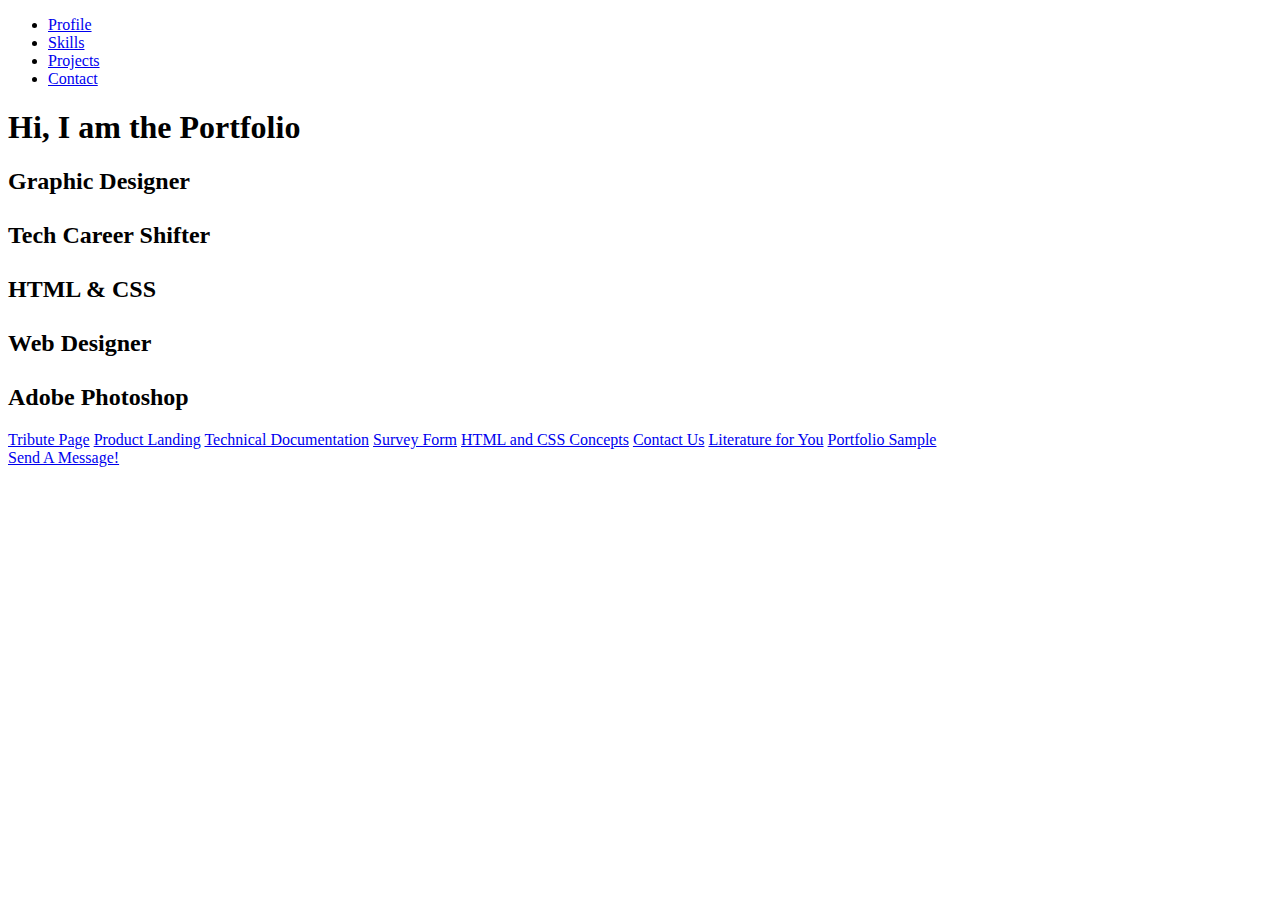
<file: Responsive Web Design Certification/Sample Projects/Portfolio/index.html>
<!DOCTYPE html>
<html lang="en">
<head>
  <meta charset="UTF-8">
  <meta http-equiv="X-UA-Compatible" content="IE=edge">
  <meta name="viewport" content="width=device-width, initial-scale=1.0">
  <title>Document</title>
</head>
<body>
 <header id="header">
 <nav id="navbar">
    <ul>
      <li><a id="profile-link" href="https://www.freecodecamp.org/fcc740f5ebb-4a44-460a-94be-1da85352a774" target="_blank">Profile</a></li>
      <li><a class="nav-link" href="#skills">Skills</a></li>
      <li><a class="nav-link" href="#projects">Projects</a></li>
      <li><a class="nav-link" href="#contact">Contact</a></li>
    </ul>
</nav>
  </header>
    
  <section id="welcome-section">
    <h1>Hi, I am the Portfolio</h1>
    <div id="#skills">
    <h2>Graphic Designer</br></br> Tech Career Shifter</br></br>HTML & CSS</br></br>Web Designer</br></br>Adobe Photoshop</h2>
    </div>
  </section>
 
 <section id="projects">
    <a class="project-tile" href="https://codepen.io/juanitatime/full/oNewdbK" target="_blank">Tribute Page</a>
       <a class="project-tile" href="https://codepen.io/juanitatime/full/XWayEQp" target="_blank">Product Landing</a>
   <a class="project-tile" href="https://codepen.io/juanitatime/full/VwMZMZv" target="_blank">Technical Documentation</a>
       <a class="project-tile" href="https://codepen.io/juanitatime/full/bGrLxbQ" target="_blank">Survey Form</a>
   <a class="project-tile" href=" https://mystifying-minsky-db94a6.netlify.app/" target="_blank">HTML and CSS Concepts</a>
   <a class="project-tile" href="https://laughing-shirley-9a9deb.netlify.app/" target="_blank">Contact Us</a>
   <a class="project-tile" href="https://upbeat-kalam-f01dca.netlify.app/" target="_blank">Literature for You</a>
   <a class="project-tile" href="https://elated-curran-38674d.netlify.app/" target="_blank">Portfolio Sample</a>
    </section>
  <section>
    <div id="contact">
  <a id="contact" href = "mailto: mleealmeida@gmail.com">Send A Message!</a>
      
    </div>
  </section>
     
</body>
</html>
</file>
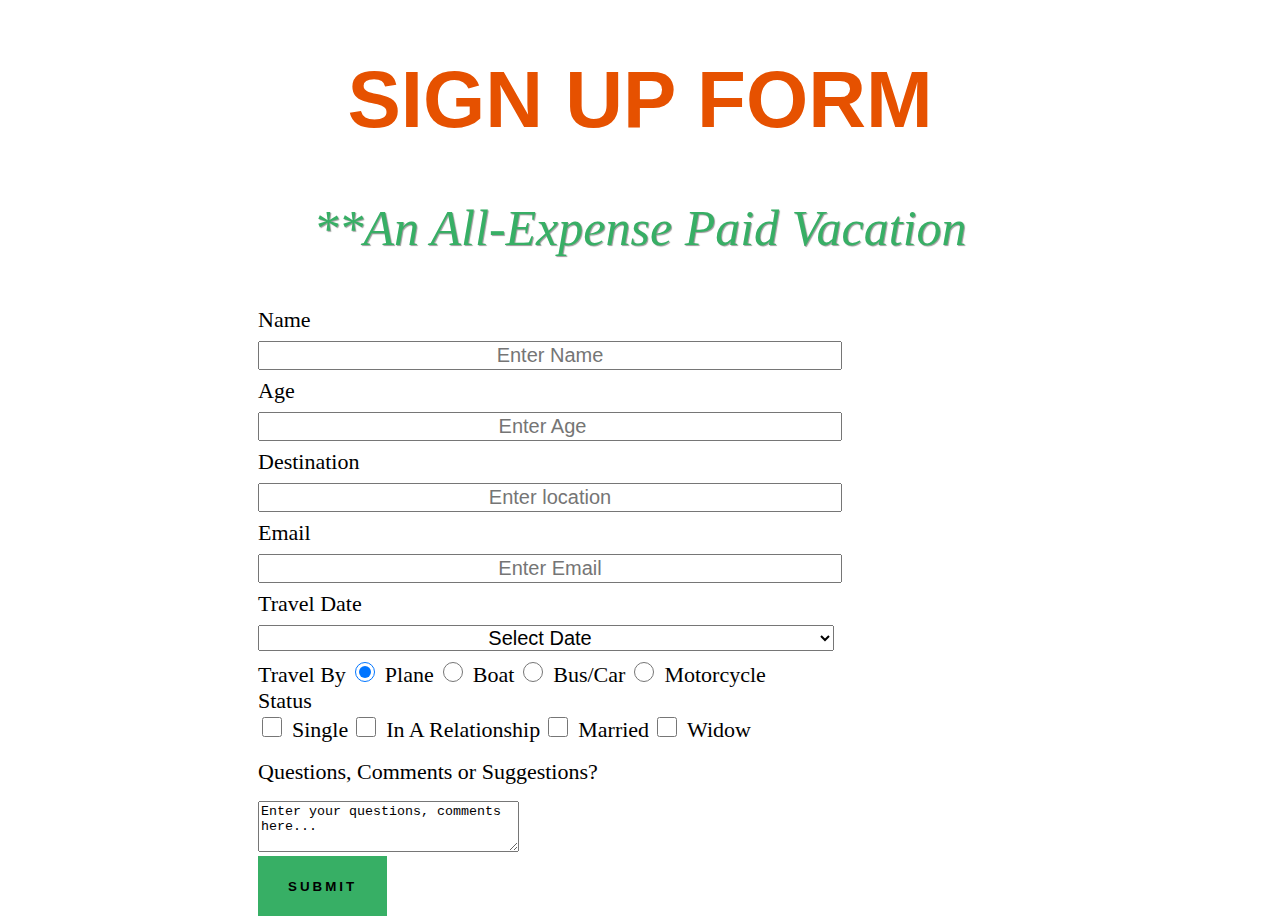
<file: Responsive Web Design Certification/Sample Projects/Sign-up Form/index.html>
<!DOCTYPE html>
<html lang="en">

<head>
    <meta charset="UTF-8">
    <meta http-equiv="X-UA-Compatible" content="IE=edge">
    <meta name="viewport" content="width=device-width, initial-scale=1.0">
    <link rel="stylesheet" type="text/css" href="styles.css">
    <title>Sign-up Form</title>

</head>
  <header class="header">
  <h1 id="title" class="text-center">Sign Up Form</h1>
</header>
<p id="description" class="description text-center">**An All-Expense Paid Vacation</p>
<div id="box-container">
  <div id="box-1"></div>
  <a id="main">
    <div class="container">
      <form id="survey-form">
        <div class="form-group">
          <label id="name-label" for="name">Name</label>
          <input type="text" name="name" id="name" class="form-group" placeholder="Enter Name" required />
        </div>

        <div>

          <label id="number-label" for="age">Age</label>
          <input type="number" name="age" id="number" min="1" max="100" class="form-group" placeholder="Enter Age">
        </div>

        <div><label id="destination-label" for="Destination">Destination</label>
          <input type="text" name="location" id="destination" class="form-group" placeholder="Enter location" required />
        </div>
        <div><label id="email-label" for="email">Email</label>
          <input type="email" name="email" id="email" class="form-group" placeholder="Enter Email" required />
        </div>
        <div class="form-group">
          <label id="date-label" for="date">Travel Date</label>
          <select id="dropdown" name="date" class="form-control" required>
            <option disabled selected value>Select Date</option>
            <option value="date1">November 29 - December 05</option>
            <option value="date2">December 06 - December 12</option>
            <option value="date3">December 13 - December 19</option>
            <option value="date4">December 20 - December 26</option>
            <option value="date5">December 27 - January 02</option>
          </select>
        </div>
        <div class="form-group">
          <label for="Travelby">Travel By</label>
          <label>
          <input name="vehicle" value="Plane" type="radio" class="input-radio" 
                 checked
                 />Plane</label>
          <label>
            <input name="vehicle" value="Boat" type="radio" class="input-radio" />Boat</label>
          <label>
            <input name="vehicle" value="Bus/Car" type="radio" class="input-radio" />Bus/Car</label>
          <label>
          <input name="vehicle" value="Motorcycle" type="radio" class="input-radio" />Motorcycle</label>
    </div>
    <div class="form-group">
      <label for="checkbox-label">Status</label>
      <div></div>
      <label>
      <input name="status" value="single" type="checkbox" class="input-checkbox" />Single</label>
      <label>
        <input name="status" value="inarelationship" type="checkbox" class="input-checkbox" />In A Relationship</label>
      <label>
      <input name="status" value="Married" type="checkbox" class="input-checkbox" />Married</label>
      <label>
      <input name="status" value="Widow" type="checkbox" class="input-checkbox" />Widow</label>
    </div>
        <div>
        </div>
    <div class="form-group">
      <div>
        </div>
      <div class="comment suggestions-label">
        <div>
        </div><p></p>
        <label id="suggestions" for="suggestions">Questions, Comments or Suggestions?</label>
        <div>
        </div>
        <div><p></p>
          <textarea class="textbox" rows="3" cols="30" name="questions" form="usrform">Enter your questions, comments here...</textarea>
          <div></div>
          <div class="form-group">
            <input id="submit" type="submit" class="form-group" value="submit">

            </form>
          </div>
</file>
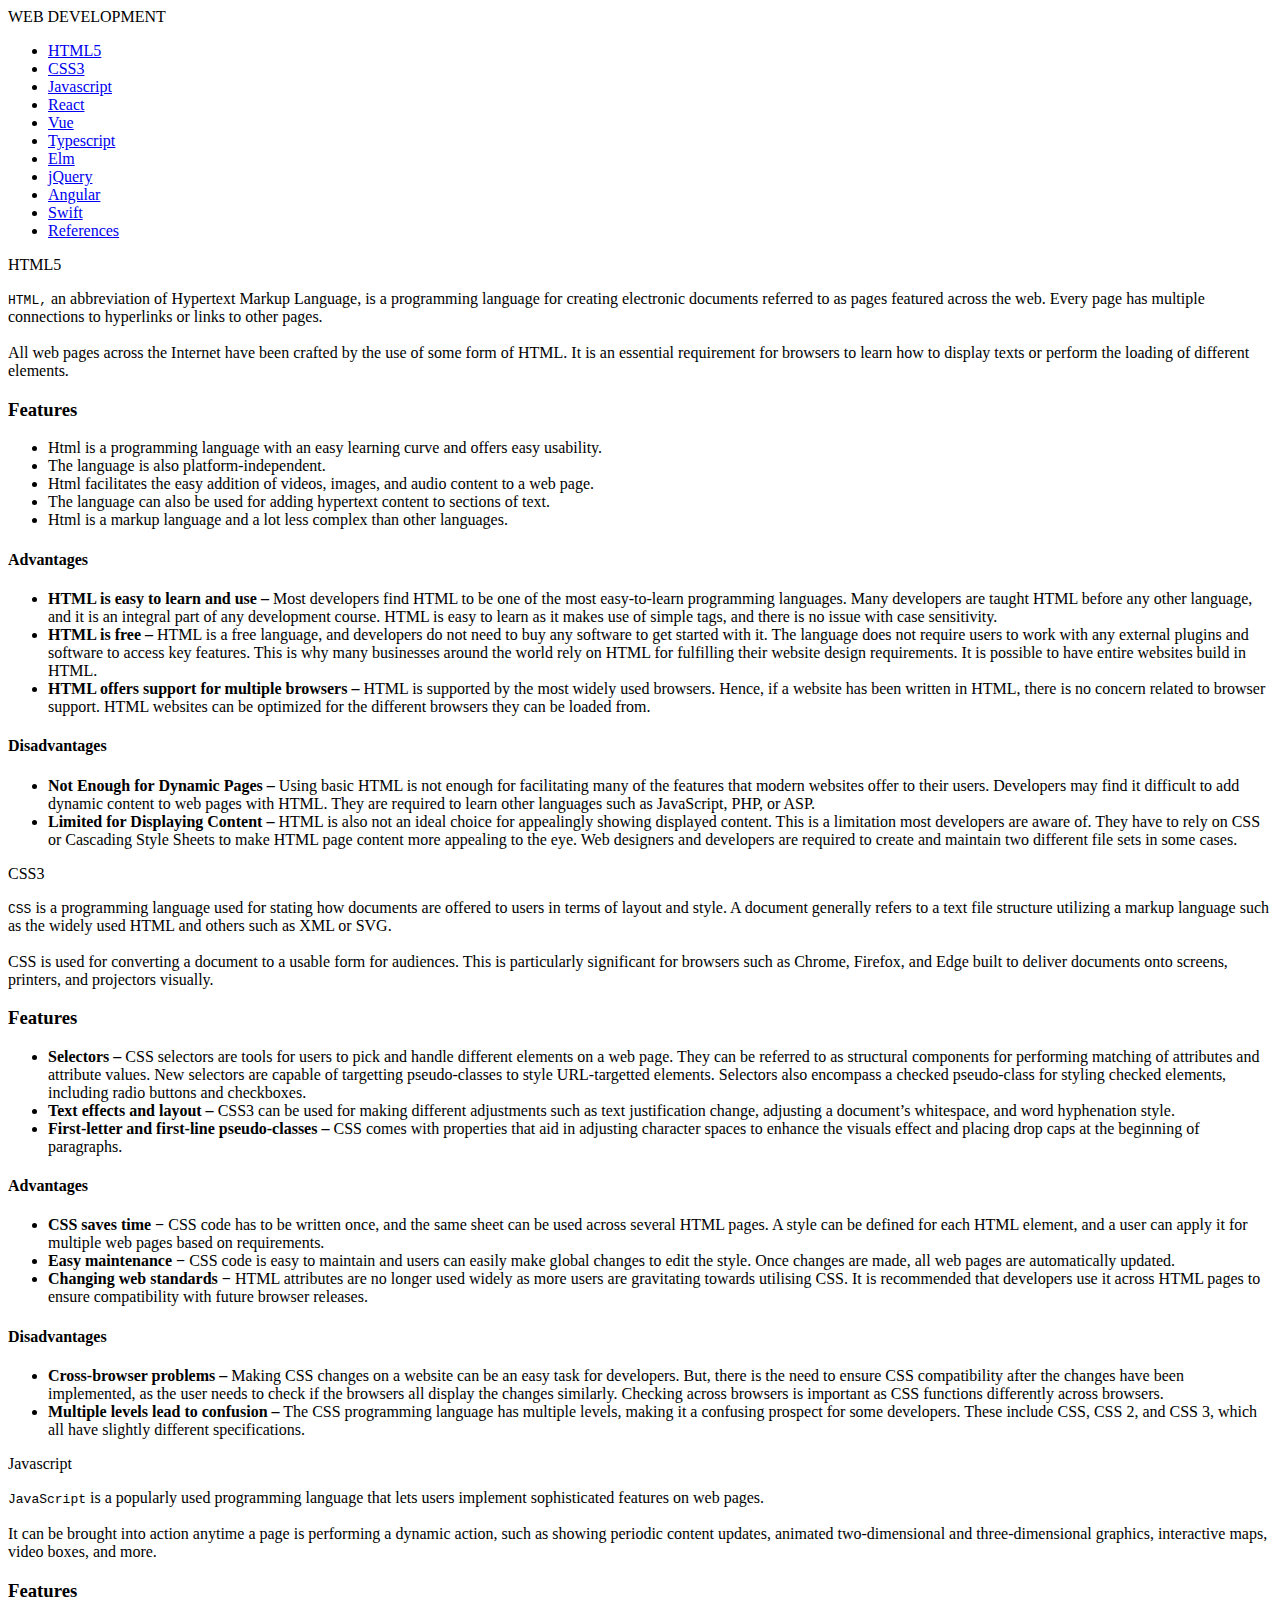
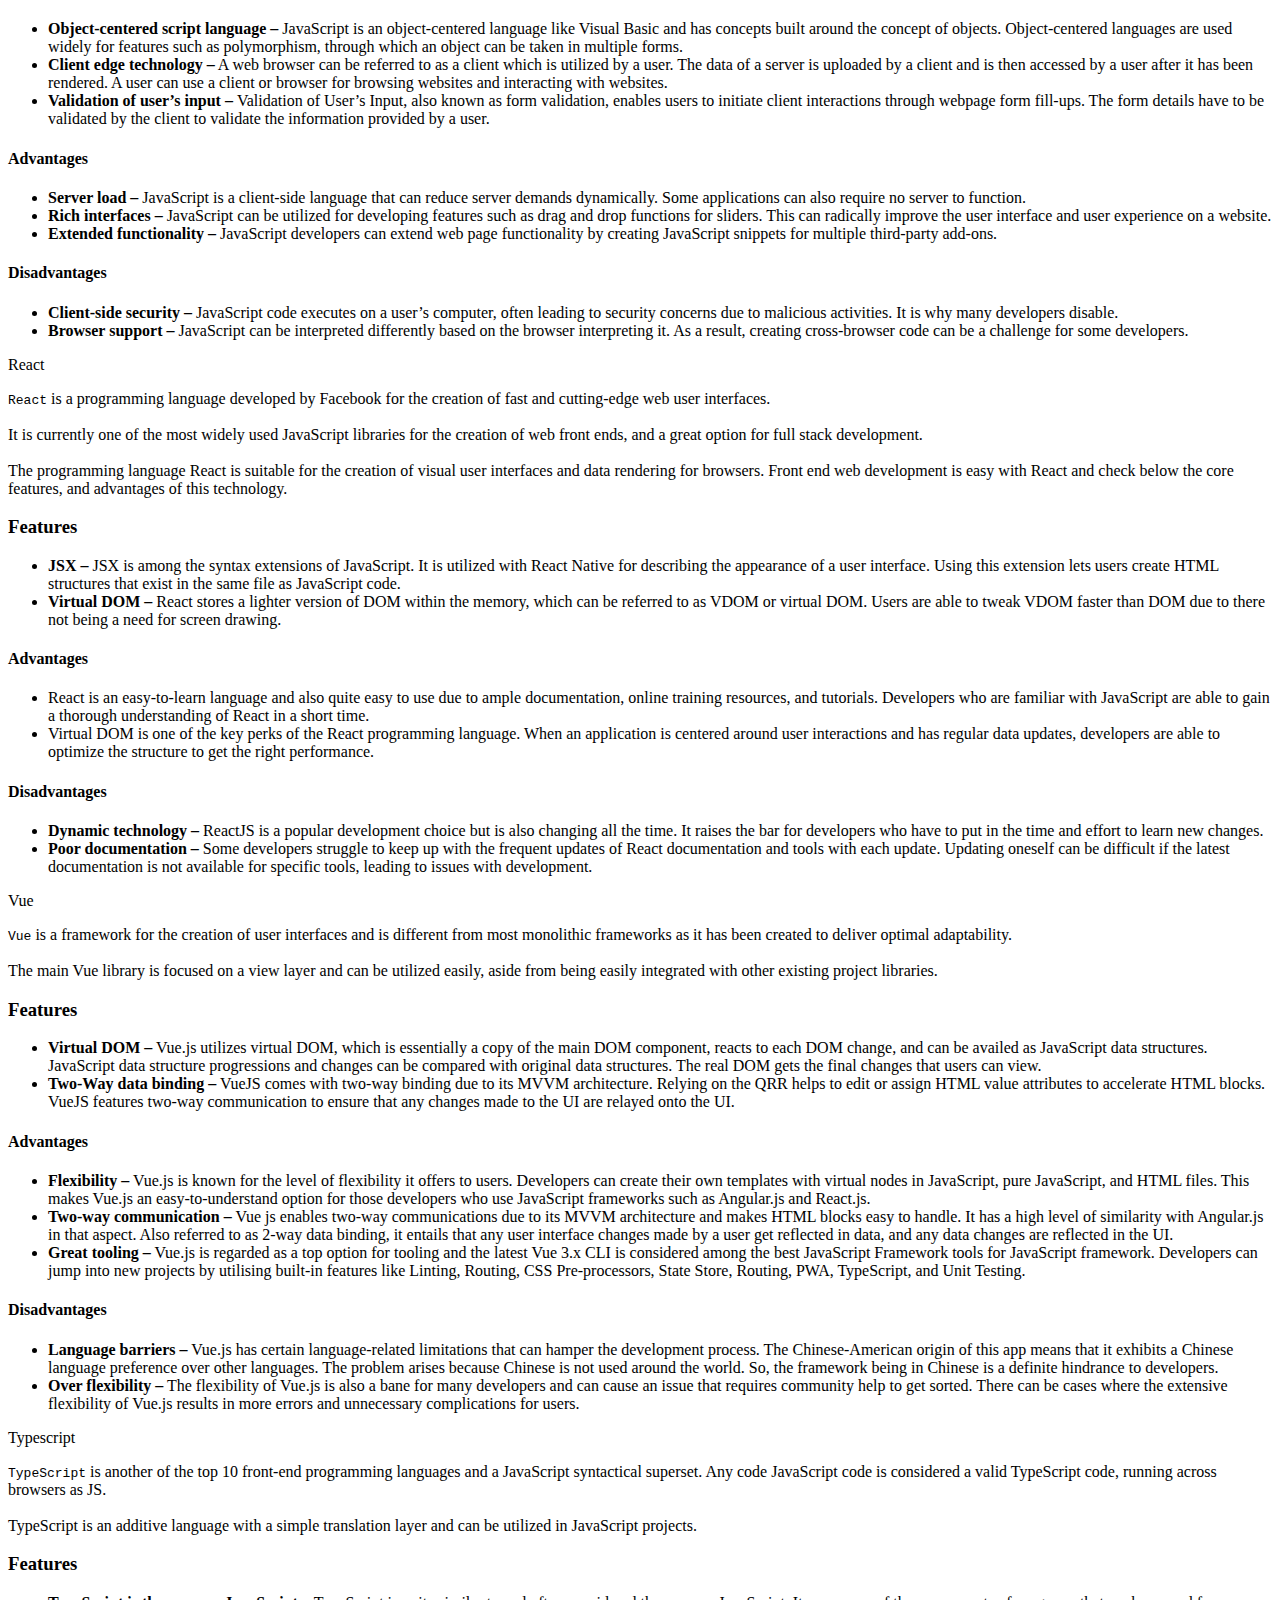
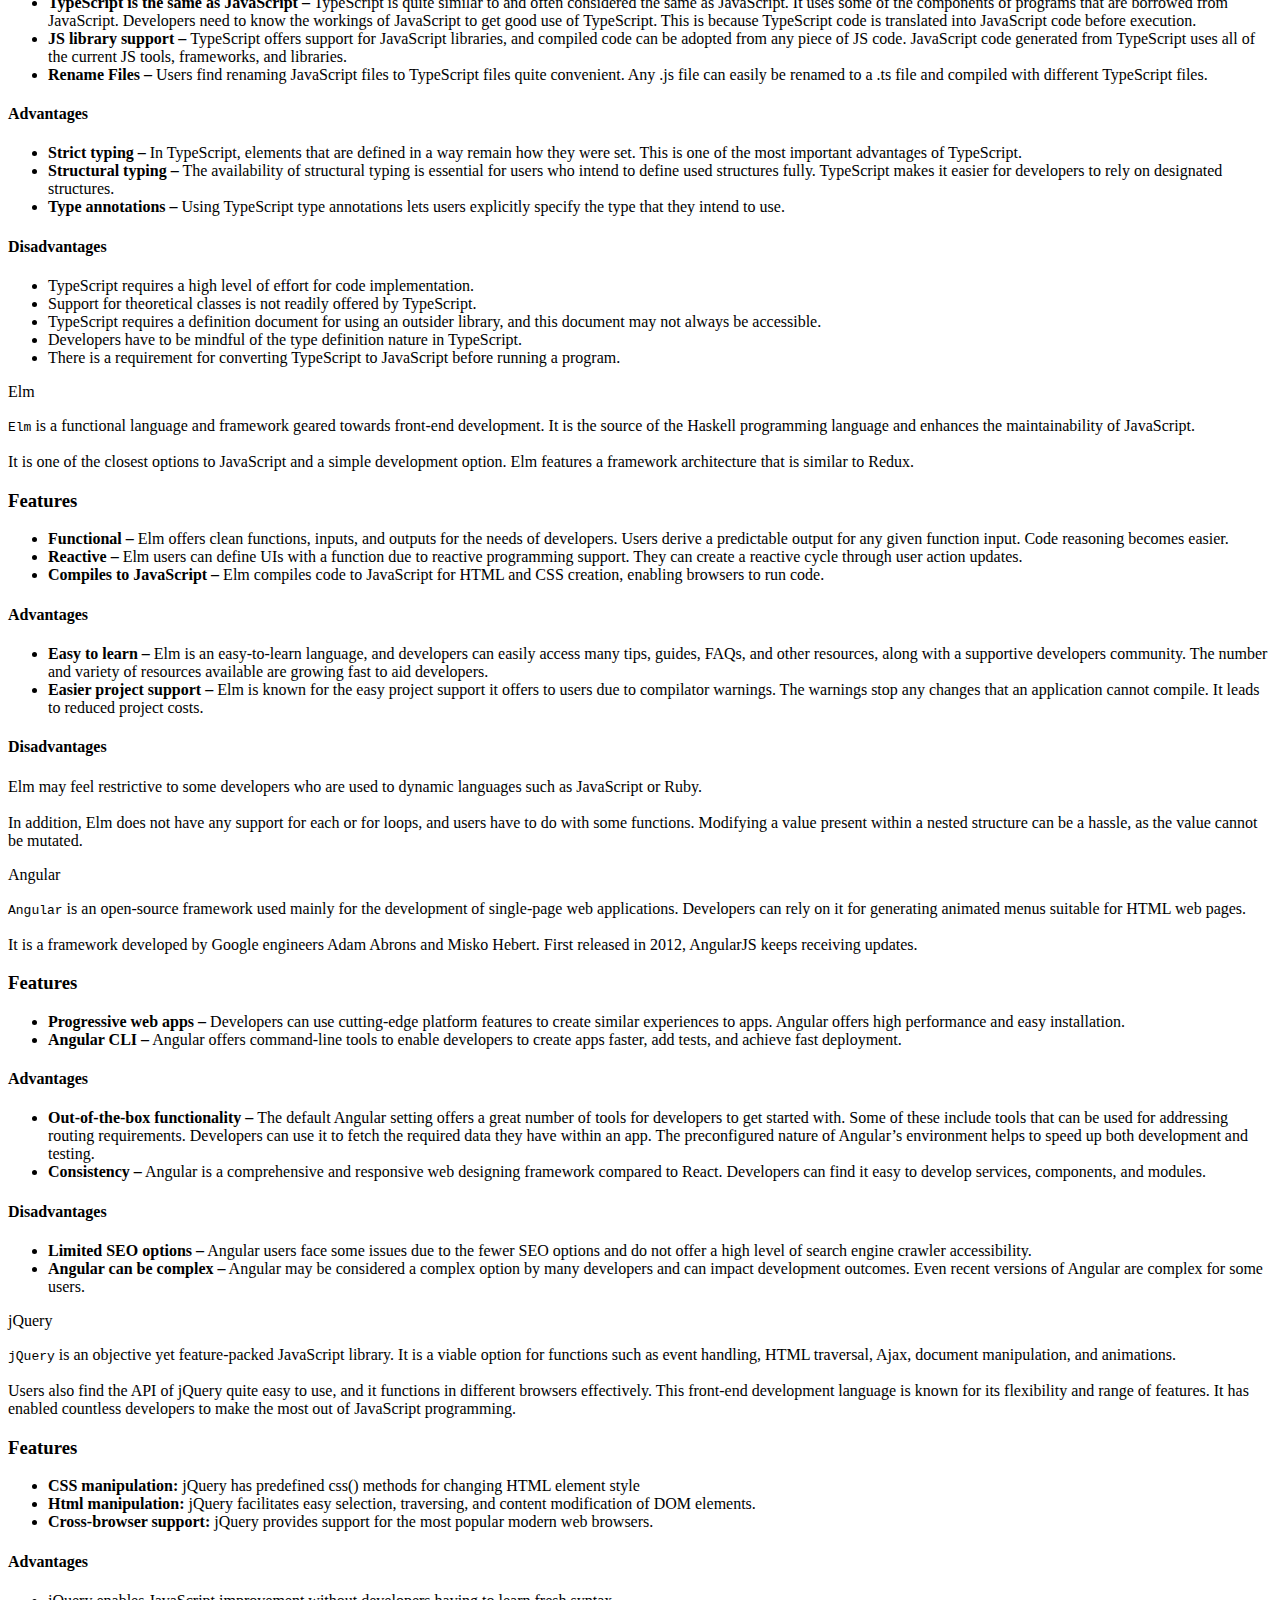
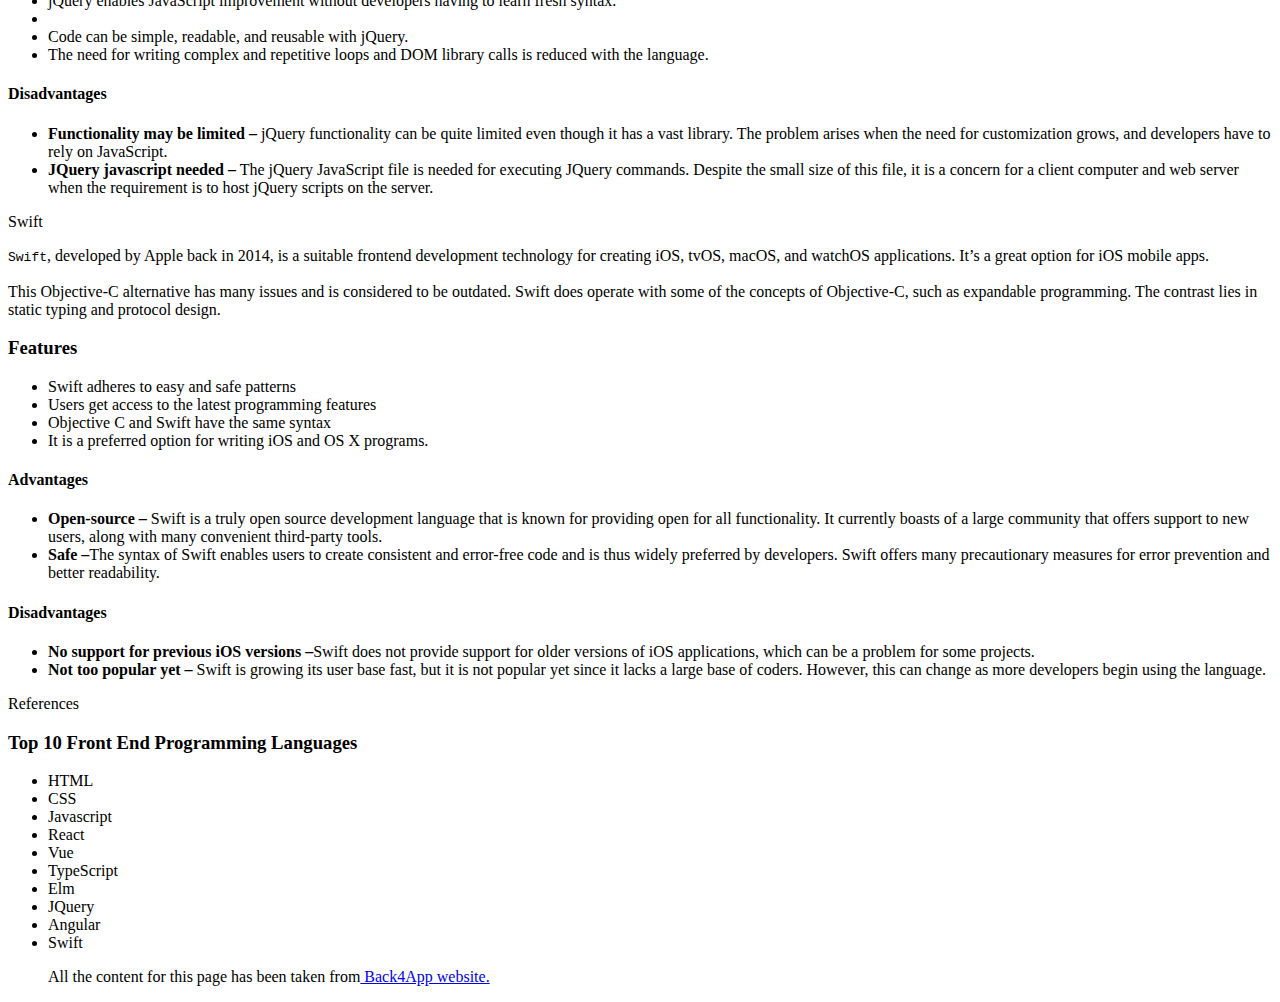
<file: Responsive Web Design Certification/Sample Projects/Technical Documentation/index.html>
<!DOCTYPE html>
<nav id="navbar">
<header>WEB DEVELOPMENT</header>
<ul>
<li>
<a class="nav-link" href="#HTML5">HTML5</a></li>
<li>
<a class="nav-link" href="#CSS3">CSS3</a></li>
<li><a class="nav-link" href="#Javascript">Javascript</a></li>
<li>
<a class="nav-link" href="#React">React</a></li>
<li>
<a class="nav-link" href="#Vue">Vue</a></li>
<li>
<a class="nav-link" href="#Typescript">Typescript</a></li>
<li>
<a class="nav-link" href="#Elm">Elm</a></li>
<li>
<a class="nav-link" href="#jQuery">jQuery</a>
<li>
<a class="nav-link" href="#Angular">Angular</a></li>
<li>
<a class="nav-link" href="#Swift">Swift</a></li>
<li>
<a class="nav-link" href="#References">References</a></li>
</ul>
</nav>
<main>
<main id="main-doc">
<section class ="main-section" id="HTML5">
<header>HTML5</header>
<article>
<p><code>HTML,</code> an abbreviation of Hypertext Markup Language, is a programming language for creating electronic documents referred to as pages featured across the web. Every page has multiple connections to hyperlinks or links to other pages. </br></br> All web pages across the Internet have been crafted by the use of some form of HTML. It is an essential requirement for browsers to learn how to display texts or perform the loading of different elements.   </p>
</article></section>
<h3>Features</h3>
<article>
<ul>
<li>Html is a programming language with an easy learning curve and offers easy usability.</li>
<li>The language is also platform-independent.</li>
<li>Html facilitates the easy addition of videos, images, and audio content to a web page. </li>
<li>The language can also be used for adding hypertext content to sections of text.</li>
<li>Html is a markup language and a lot less complex than other languages. </li>
</ul>
<h4>Advantages</h4>
<ul>
<li><strong>HTML is easy to learn and use –</strong> Most developers find HTML to be one of the most easy-to-learn programming languages. Many developers are taught HTML before any other language, and it is an integral part of any development course. HTML is easy to learn as it makes use of simple tags, and there is no issue with case sensitivity.
<li><strong>HTML is free – </strong>HTML is a free language, and developers do not need to buy any software to get started with it. The language does not require users to work with any external plugins and software to access key features. This is why many businesses around the world rely on HTML for fulfilling their website design requirements. It is possible to have entire websites build in HTML. </li>
<li><strong>HTML offers support for multiple browsers –</strong> HTML is supported by the most widely used browsers. Hence, if a website has been written in HTML, there is no concern related to browser support. HTML websites can be optimized for the different browsers they can be loaded from. </li>
</ul>
<h4>Disadvantages</h4>
<ul>
<li><strong>Not Enough for Dynamic Pages –</strong> Using basic HTML is not enough for facilitating many of the features that modern websites offer to their users. Developers may find it difficult to add dynamic content to web pages with HTML. They are required to learn other languages such as JavaScript, PHP, or ASP. </li>
<li><strong>Limited for Displaying Content –</strong> HTML is also not an ideal choice for appealingly showing displayed content. This is a limitation most developers are aware of. They have to rely on CSS or Cascading Style Sheets to make HTML page content more appealing to the eye. Web designers and developers are required to create and maintain two different file sets in some cases.  </li></ul>
</article>
<section class="main-section" id="CSS3">
<header>CSS3</header>
<article>
<p><code>CSS</code> is a programming language used for stating how documents are offered to users in terms of layout and style. A document generally refers to a text file structure utilizing a markup language such as the widely used HTML and others such as XML or SVG. </br></br> CSS is used for converting a document to a usable form for audiences. This is particularly significant for browsers such as Chrome, Firefox, and Edge built to deliver documents onto screens, printers, and projectors visually.</p></article></section>
<h3>Features</h3>
<ul>
<li><strong>Selectors –</strong> CSS selectors are tools for users to pick and handle different elements on a web page. They can be referred to as structural components for performing matching of attributes and attribute values. New selectors are capable of targetting pseudo-classes to style URL-targetted elements. Selectors also encompass a checked pseudo-class for styling checked elements, including radio buttons and checkboxes. </li>
<li><strong>Text effects and layout –</strong> CSS3 can be used for making different adjustments such as text justification change, adjusting a document’s whitespace, and word hyphenation style.</li>
<li><strong>First-letter and first-line pseudo-classes –</strong> CSS comes with properties that aid in adjusting character spaces to enhance the visuals effect and placing drop caps at the beginning of paragraphs. </li></ul>
<h4>Advantages</h4>
<ul>
<li><strong>CSS saves time −</strong> CSS code has to be written once, and the same sheet can be used across several HTML pages. A style can be defined for each HTML element, and a user can apply it for multiple web pages based on requirements.</li>
<li><strong>Easy maintenance −</strong> CSS code is easy to maintain and users can easily make global changes to edit the style. Once changes are made, all web pages are automatically updated. </li>
<li><strong>Changing web standards −</strong> HTML attributes are no longer used widely as more users are gravitating towards utilising CSS. It is recommended that developers use it across HTML pages to ensure compatibility with future browser releases.</li>
</ul>
<h4>Disadvantages</h4>
<ul>
<li><strong>Cross-browser problems – </strong> Making CSS changes on a website can be an easy task for developers. But, there is the need to ensure CSS compatibility after the changes have been implemented, as the user needs to check if the browsers all display the changes similarly. Checking across browsers is important as CSS functions differently across browsers. </li>
<li><strong>Multiple levels lead to confusion –</strong> The CSS programming language has multiple levels, making it a confusing prospect for some developers. These include CSS, CSS 2, and CSS 3, which all have slightly different specifications. </li></ul>
</article>
<section class="main-section" id="Javascript">
<header>Javascript</header>
<article>
<p><code>JavaScript</code> is a popularly used programming language that lets users implement sophisticated features on web pages.</br></br> It can be brought into action anytime a page is performing a dynamic action, such as showing periodic content updates, animated two-dimensional and three-dimensional graphics, interactive maps, video boxes, and more.</p></artice></section>
<h3>Features</h3>
<ul>
<li><strong>Object-centered script language –</strong> JavaScript is an object-centered language like Visual Basic and has concepts built around the concept of objects. Object-centered languages are used widely for features such as polymorphism, through which an object can be taken in multiple forms.</li>
<li><strong>Client edge technology –</strong> A web browser can be referred to as a client which is utilized by a user. The data of a server is uploaded by a client and is then accessed by a user after it has been rendered. A user can use a client or browser for browsing websites and interacting with websites.</li> 
<li><strong>Validation of user’s input – </strong>Validation of User’s Input, also known as form validation, enables users to initiate client interactions through webpage form fill-ups. The form details have to be validated by the client to validate the information provided by a user.</li></ul>
<h4>Advantages</h4>
<ul>
<li><strong>Server load – </strong>JavaScript is a client-side language that can reduce server demands dynamically. Some applications can also require no server to function.</li>
<li><strong>Rich interfaces –</strong> JavaScript can be utilized for developing features such as drag and drop functions for sliders. This can radically improve the user interface and user experience on a website.</li> 
<li><strong>Extended functionality –
</strong>JavaScript developers can extend web page functionality by creating JavaScript snippets for multiple third-party add-ons.</li></ul>
<h4>Disadvantages</h4>
<ul>
<li><strong>Client-side security –</strong> JavaScript code executes on a user’s computer, often leading to security concerns due to malicious activities. It is why many developers disable.</li>
<li><strong>Browser support – </strong>JavaScript can be interpreted differently based on the browser interpreting it. As a result, creating cross-browser code can be a challenge for some developers. </li></ul>
</article>
<section class="main-section" id="React">
<header>React</header><article>
<p><code>React</code> is a programming language developed by Facebook for the creation of fast and cutting-edge web user interfaces.</br></br> It is currently one of the most widely used JavaScript libraries for the creation of web front ends, and a great option for full stack development.</br></br>The programming language React is suitable for the creation of visual user interfaces and data rendering for browsers. Front end web development is easy with React and check below the core features, and advantages of this technology.</p></article></section>
<h3>Features</h3>
<ul>
<li><strong>JSX –</strong> JSX is among the syntax extensions of JavaScript. It is utilized with React Native for describing the appearance of a user interface. Using this extension lets users create HTML structures that exist in the same file as JavaScript code.</strong>
<li><strong>Virtual DOM – </strong>React stores a lighter version of DOM within the memory, which can be referred to as VDOM or virtual DOM. Users are able to tweak VDOM faster than DOM due to there not being a need for screen drawing. </li>
</ul>
<h4>Advantages</h4>
<ul>
<li>React is an easy-to-learn language and also quite easy to use due to ample documentation, online training resources, and tutorials. Developers who are familiar with JavaScript are able to gain a thorough understanding of React in a short time. </li>
<li>Virtual DOM is one of the key perks of the React programming language. When an application is centered around user interactions and has regular data updates, developers are able to optimize the structure to get the right performance. </li>
</ul>
<h4>Disadvantages</h4>
<ul>
<li><strong>Dynamic technology –</strong> ReactJS is a popular development choice but is also changing all the time. It raises the bar for developers who have to put in the time and effort to learn new changes.</li>
<li><strong>Poor documentation –</strong> Some developers struggle to keep up with the frequent updates of React documentation and tools with each update. Updating oneself can be difficult if the latest documentation is not available for specific tools, leading to issues with development. </li></ul>
</section>
<section class="main-section" id="Vue">
<header>Vue</header>
<article>
<p><code>Vue</code> is a framework for the creation of user interfaces and is different from most monolithic frameworks as it has been created to deliver optimal adaptability. </br></br> The main Vue library is focused on a view layer and can be utilized easily, aside from being easily integrated with other existing project libraries.</p></article></section>
<h3>Features</h3>
<ul>
<li><strong>Virtual DOM –</strong> Vue.js utilizes virtual DOM, which is essentially a copy of the main DOM component, reacts to each DOM change, and can be availed as JavaScript data structures. JavaScript data structure progressions and changes can be compared with original data structures. The real DOM gets the final changes that users can view. </li>
<li><strong>Two-Way data binding –</strong> VueJS comes with two-way binding due to its MVVM architecture. Relying on the QRR helps to edit or assign HTML value attributes to accelerate HTML blocks. VueJS features two-way communication to ensure that any changes made to the UI are relayed onto the UI. </li></ul>
<h4>Advantages</h4>
<ul>
<li><strong>Flexibility –</strong> Vue.js is known for the level of flexibility it offers to users. Developers can create their own templates with virtual nodes in JavaScript, pure JavaScript, and HTML files. This makes Vue.js an easy-to-understand option for those developers who use JavaScript frameworks such as Angular.js and React.js.</li>
<li><strong>Two-way communication –</strong> Vue js enables two-way communications due to its MVVM architecture and makes HTML blocks easy to handle. It has a high level of similarity with Angular.js in that aspect. Also referred to as 2-way data binding, it entails that any user interface changes made by a user get reflected in data, and any data changes are reflected in the UI. </li>
<li><strong>Great tooling –</strong> Vue.js is regarded as a top option for tooling and the latest Vue 3.x CLI is considered among the best JavaScript Framework tools for JavaScript framework. Developers can jump into new projects by utilising built-in features like Linting, Routing, CSS Pre-processors, State Store, Routing, PWA, TypeScript, and Unit Testing.</li></ul>
<h4>Disadvantages</h4>
<ul>
<li><strong>Language barriers –</strong> Vue.js has certain language-related limitations that can hamper the development process. The Chinese-American origin of this app means that it exhibits a Chinese language preference over other languages. The problem arises because Chinese is not used around the world. So, the framework being in Chinese is a definite hindrance to developers. </li>
<li><strong>Over flexibility –</strong> The flexibility of Vue.js is also a bane for many developers and can cause an issue that requires community help to get sorted. There can be cases where the extensive flexibility of Vue.js results in more errors and unnecessary complications for users. </li></ul>
<section class="main-section" id="Typescript">
<header>Typescript</header>
<article>
<p><code>TypeScript</code> is another of the top 10 front-end programming languages and a JavaScript syntactical superset. Any code JavaScript code is considered a valid TypeScript code, running across browsers as JS. </br></br> TypeScript is an additive language with a simple translation layer and can be utilized in JavaScript projects.</p></article></section>
<h3>Features</h3>
<ul>
<li><strong>TypeScript is the same as JavaScript –</strong> TypeScript is quite similar to and often considered the same as JavaScript. It uses some of the components of programs that are borrowed from JavaScript. Developers need to know the workings of JavaScript to get good use of TypeScript. This is because TypeScript code is translated into JavaScript code before execution. </li>
<li><strong>JS library support – </strong>TypeScript offers support for JavaScript libraries, and compiled code can be adopted from any piece of JS code. JavaScript code generated from TypeScript uses all of the current JS tools, frameworks, and libraries. </li>
<li><strong>Rename Files –</strong> Users find renaming JavaScript files to TypeScript files quite convenient. Any .js file can easily be renamed to a .ts file and compiled with different TypeScript files. </li>
</ul>
<h4>Advantages</h4>
<ul>
<li><strong>Strict typing –</strong> In TypeScript, elements that are defined in a way remain how they were set. This is one of the most important advantages of TypeScript. </li>
<li><strong>Structural typing –</strong> The availability of structural typing is essential for users who intend to define used structures fully. TypeScript makes it easier for developers to rely on designated structures. </li>
<li><strong>Type annotations – </strong>Using TypeScript type annotations lets users explicitly specify the type that they intend to use. </li></ul>
<h4>Disadvantages</h4>
<ul>
<li>TypeScript requires a high level of effort for code implementation.</li>
<li>Support for theoretical classes is not readily offered by TypeScript.</li>
<li>TypeScript requires a definition document for using an outsider library, and this document may not always be accessible. </li>
<li>Developers have to be mindful of the type definition nature in TypeScript. </li>
<li>There is a requirement for converting TypeScript to JavaScript before running a program. </li></ul>
<section class="main-section" id="Elm">
<header>Elm</header>
<article>
<p><code>Elm</code> is a functional language and framework geared towards front-end development. It is the source of the Haskell programming language and enhances the maintainability of JavaScript. </br></br>It is one of the closest options to JavaScript and a simple development option. Elm features a framework architecture that is similar to Redux. </p></article></section>
<h3>Features</h3>
<ul>
<li><strong>Functional –</strong> Elm offers clean functions, inputs, and outputs for the needs of developers. Users derive a predictable output for any given function input. Code reasoning becomes easier. </li>
<li><strong>Reactive –</strong> Elm users can define UIs with a function due to reactive programming support. They can create a reactive cycle through user action updates. </li>
<li><strong>Compiles to JavaScript –</strong> Elm compiles code to JavaScript for HTML and CSS creation, enabling browsers to run code. </li></ul>
<h4>Advantages</h4>
<ul>
<li><strong>Easy to learn – </strong>Elm is an easy-to-learn language, and developers can easily access many tips, guides, FAQs, and other resources, along with a supportive developers community. The number and variety of resources available are growing fast to aid developers.</li>
<li><strong>Easier project support –</strong> Elm is known for the easy project support it offers to users due to compilator warnings. The warnings stop any changes that an application cannot compile. It leads to reduced project costs. </li></ul>
<h4>Disadvantages</h4>
<p>Elm may feel restrictive to some developers who are used to dynamic languages such as JavaScript or Ruby.</br></br>In addition, Elm does not have any support for each or for loops, and users have to do with some functions. Modifying a value present within a nested structure can be a hassle, as the value cannot be mutated.</p>
<section class="main-section" id="Angular">
<header>Angular</header>
<article>
<p><code>Angular</code> is an open-source framework used mainly for the development of single-page web applications. Developers can rely on it for generating animated menus suitable for HTML web pages.</br></br>It is a framework developed by Google engineers Adam Abrons and Misko Hebert. First released in 2012, AngularJS keeps receiving updates.</p></article></section>
<h3>Features</h3>
<ul>
<li><strong>Progressive web apps –</strong> Developers can use cutting-edge platform features to create similar experiences to apps. Angular offers high performance and easy installation.</li>
<li><strong>Angular CLI –</strong> Angular offers command-line tools to enable developers to create apps faster, add tests, and achieve fast deployment. </li></ul>
<h4>Advantages</h4>
<ul>
<li><strong>Out-of-the-box functionality – </strong>The default Angular setting offers a great number of tools for developers to get started with. Some of these include tools that can be used for addressing routing requirements. Developers can use it to fetch the required data they have within an app. The preconfigured nature of Angular’s environment helps to speed up both development and testing. </li>
<li><strong>Consistency –</strong> Angular is a comprehensive and responsive web designing framework compared to React. Developers can find it easy to develop services, components, and modules. </li></ul>
<h4>Disadvantages</h4>
<ul>
<li><strong>Limited SEO options –</strong> Angular users face some issues due to the fewer SEO options and do not offer a high level of search engine crawler accessibility.</li> 
<li><strong>Angular can be complex –</strong> Angular may be considered a complex option by many developers and can impact development outcomes. Even recent versions of Angular are complex for some users. </li></ul>
<section class="main-section" id="jQuery">
<header>jQuery</header>
<article>
<p><code>jQuery</code> is an objective yet feature-packed JavaScript library. It is a viable option for functions such as event handling, HTML traversal, Ajax, document manipulation, and animations. </br></br>Users also find the API of jQuery quite easy to use, and it functions in different browsers effectively. This front-end development language is known for its flexibility and range of features. It has enabled countless developers to make the most out of JavaScript programming.</p>
</article></section>
<h3>Features</h3>
<ul>
<li><strong>CSS manipulation:</strong> jQuery has predefined css() methods for changing HTML element style
<li><strong>Html manipulation:</strong> jQuery facilitates easy selection, traversing, and content modification of DOM elements.</li>
<li><strong>Cross-browser support:</strong> jQuery provides support for the most popular modern web browsers. </li></ul>
<h4>Advantages</h4>
<ul>
<li>jQuery enables JavaScript improvement without developers having to learn fresh syntax.<li>
<li>Code can be simple, readable, and reusable with jQuery. </li>
<li>The need for writing complex and repetitive loops and DOM library calls is reduced with the language.</li></ul>
<h4>Disadvantages</h4>
<ul>
<li><strong>Functionality may be limited –</strong> jQuery functionality can be quite limited even though it has a vast library. The problem arises when the need for customization grows, and developers have to rely on JavaScript. </li>
<li><strong>JQuery javascript needed –</strong> The jQuery JavaScript file is needed for executing JQuery commands. Despite the small size of this file, it is a concern for a client computer and web server when the requirement is to host jQuery scripts on the server.</li></ul>
<section class="main-section" id="Swift">
<header>Swift</header>
<article>
<p><code>Swift</code>, developed by Apple back in 2014, is a suitable frontend development technology for creating iOS, tvOS, macOS, and watchOS applications. It’s a great option for iOS mobile apps.</br></br>This Objective-C alternative has many issues and is considered to be outdated. Swift does operate with some of the concepts of Objective-C, such as expandable programming. The contrast lies in static typing and protocol design.</p></article></section>
<h3>Features</h3>
<ul>
<li>Swift adheres to easy and safe patterns</li>
<li>Users get access to the latest programming features</li>
<li>Objective C and Swift have the same syntax</li>
<li>It is a preferred option for writing iOS and OS X programs.</li> </ul>
<h4>Advantages</h4>
<ul>
<li><strong>Open-source –</strong> Swift is a truly open source development language that is known for providing open for all functionality. It currently boasts of a large community that offers support to new users, along with many convenient third-party tools. </li>
<li><strong>Safe –</strong>The syntax of Swift enables users to create consistent and error-free code and is thus widely preferred by developers. Swift offers many precautionary measures for error prevention and better readability. </li></ul>
<h4>Disadvantages</h4>
<ul>
<li><strong>No support for previous iOS versions –</strong>Swift does not provide support for older versions of iOS applications, which can be a problem for some projects. </li>
<li><strong>Not too popular yet –</strong> Swift is growing its user base fast, but it is not popular yet since it lacks a large base of coders. However, this can change as more developers begin using the language. </li></ul>
<section class="main-section" id="References">
<header>References</header>
<h3>Top 10 Front End Programming Languages</h3>
<ul>
<li>HTML</li>
<li>CSS</li>
<li>Javascript</li>
<li>React</li>
<li>Vue</li>
<li>TypeScript</li>
<li>Elm</li>
<li>JQuery</li>
<li>Angular</li>
<li>Swift</li>
<p>All the content for this page has been taken from<a href="https://blog.back4app.com/front-end-programming-languages/" target="_blank"> Back4App website.</a></p>
</file>
<file: Responsive Web Design Certification/Sample Projects/Sign-up Form/styles.css>
body {
  background-image: url("https://images.unsplash.com/photo-1528459801416-a9e53bbf4e17?crop=entropy&cs=srgb&fm=jpg&ixid=MnwxNDU4OXwwfDF8cmFuZG9tfHx8fHx8fHx8MTYzNjEwMTg3OQ&ixlib=rb-1.2.1&q=85");
  background-repeat: no-repeat;
  background-size: 100% 100%;
  background-position: center;
}
.container {
  width: 100%;
  margin: auto 500px auto 250px;
}

@media (min-width: 576px) {
  .container {
    max-width: 540px;
  }
}

@media (min-width: 768px) {
  .container {
    max-width: 720px;
  }
}
.survey-form {
  padding: 2.5rem 0.625rem;
  border-radius: 0.25rem;
}
h1 {
  text-align: center;
  color: #E65100;
  font-family: sans-serif, arial;
   text-transform: uppercase;
  font-size: 80px;
}
.description {
  font-style: italic;
  color: #37af65;
  font-size: 50px;
  font-weight: 200;
  text-shadow: 1px 1px 1px rgba(0, 0, 0, 0.4);
  text-align: center;
}
label{
  font-style: bold;
  font-size: 22px;
}
input[type="text"],
select,
input[type="number"],
input[type="email"] {
  display: flex;
  font-size: 1.125rem;
  margin: 8px 0;
  width: 80%;
  padding: 10px, 10px;
  text-align: center;
  color: #000000;
  font-family: sans-serif, arial;
  font-size: 20px;
 
}
select {
  color: #000000;
  font-family: sans-serif, arial;
  font-size: 20px;
  text-align: Center;
  width: 80%;
  padding: 10px, 10px;
  margin: 8px 0;
  box-sizing: border-box;
}

.input-radio {
  font-size: inherit;
  line-height: inherit;
  display: inline-block;
  position: vertical;
  margin-right: 0.625rem;
  min-height: 1.25rem;
  min-width: 1.25rem;
}

.input-checkbox {
  font-size: inherit;
  line-height: inherit;
  display: inline-block;
  margin-right: 0.625rem;
  min-height: 1.25rem;
  min-width: 1.25rem;
  position: vertical;
}
.input-textarea {
  min-height: 120px;
  margin: 120px 0;
  width: 80%;
  padding: 10px, 10px;
  resize: vertical;
}
#submit {
  background: #37af65;
  border: none;
  text-transform: uppercase;
  font-weight: bold;
  color: #000000;
  height: 60px;
  letter-spacing: 3px;
  padding: 10px 30px;
}
</file>
